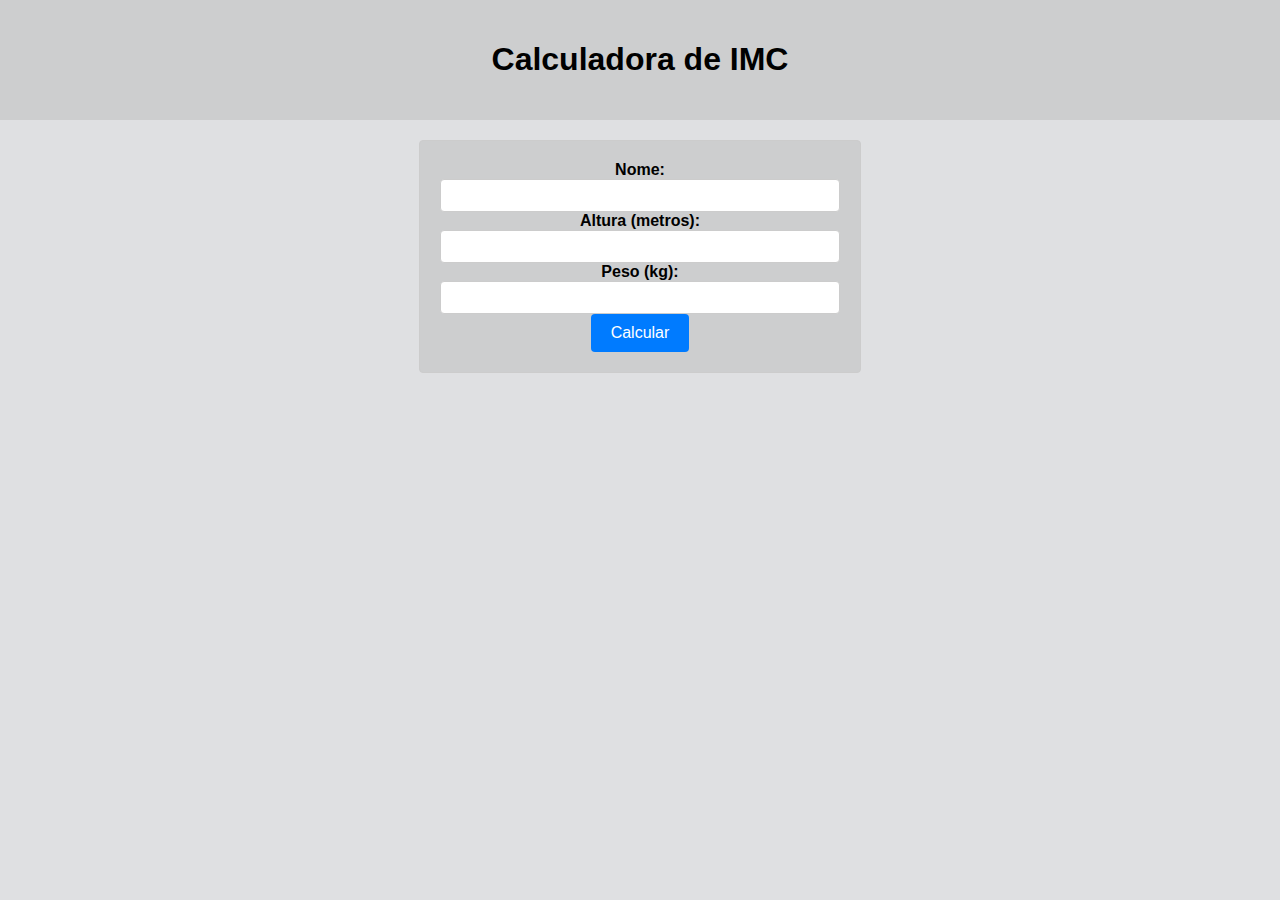
<file: index.html>
<!DOCTYPE html>
<html lang="en">
<head>
  <meta charset="UTF-8">
  <meta name="viewport" content="width=device-width, initial-scale=1.0">
  <title>Calculadora de IMC</title>
  <link rel="stylesheet" href="styles.css">
</head>
<body>
  <header>
    <h1>Calculadora de IMC</h1>
  </header>

  <main>

    <form id="formImc" action="telaresultado.html" method="GET">
       <div class="form-group">
          <label for="nome">Nome:</label>
          <input type="text" id="nome" name="nome" required>

          <label for="altura">Altura (metros):</label>
          <input type="text" step="0.01" id="altura" name="altura" required>


          <label for="peso">Peso (kg):</label>
          <input type="text" step="0.1" id="peso" name="peso" required>


          <button type="submit">Calcular</button>
      </div>
    </form>
  </main>
</body>
</html>
</file>
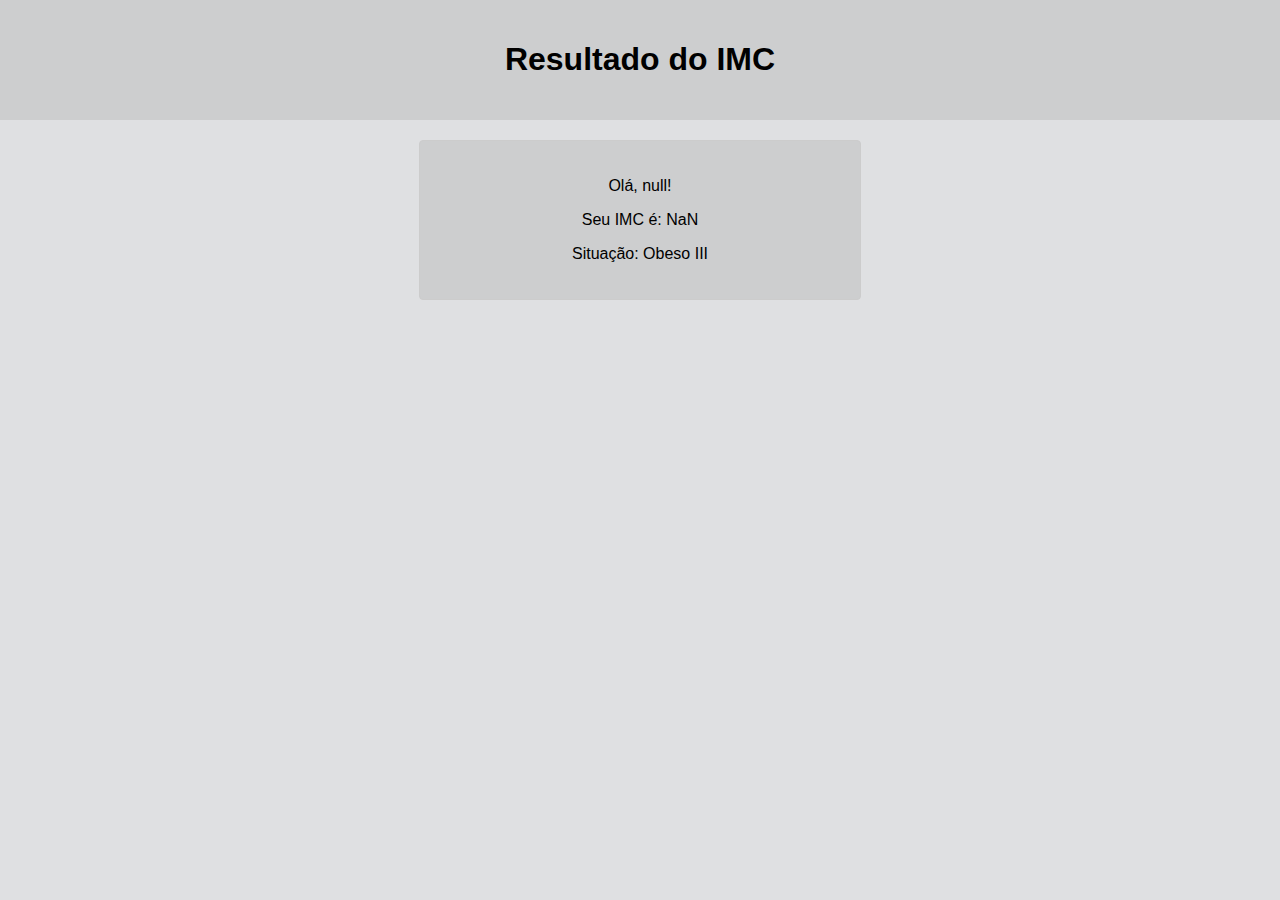
<file: telaresultado.html>
<!DOCTYPE html>
<html lang="en">
<head>
  <meta charset="UTF-8">
  <meta name="viewport" content="width=device-width, initial-scale=1.0">
  <title>Resultado do IMC</title>
  <link rel="stylesheet" href="styles.css">
</head>
<body>
  <header>
    <h1>Resultado do IMC</h1>
  </header>

  <main>
    <div class="resultadodiv" id="resultado"></div>
  </main>

  <script src="script.js"></script>
</body>
</html>
</file>
<file: styles.css>
body {
  font-family: Roboto, sans-serif;
  margin: 0;
  padding: 0;
  background-color: #dfe0e2;
}

header {
  background-color: #cdcecf;
  padding: 20px;
  text-align: center;
}

main {
  padding: 20px;
  text-align: center;
}

.form-group {
  background-color: #cdcecf;
  border: 1px solid #ccc;
  border-radius: 4px;
  padding: 20px;
  margin: 0 auto;
  max-width: 400px;
  margin-bottom: 20px;
}

label {
  display: block;
  font-weight: bold;
}

input[type="text"],
input[type="number"] {
  padding: 8px;
  border-radius: 4px;
  border: 1px solid #ccc;
  width: 100%;
  box-sizing: border-box;
  color: #59429d;
  appearance: textfield;
}

button {
  background-color: #007bff;
  color: #fff;
  border: none;
  padding: 10px 20px;
  font-size: 16px;
  border-radius: 4px;
  cursor: pointer;
}
/* Div da tela de resultado*/
.resultadodiv{
  background-color: #cdcecf;
  border: 1px solid #ccc;
  border-radius: 4px;
  padding: 20px;
  margin: 0 auto;
  max-width: 400px;
  margin-bottom: 20px;  
}
</file>
